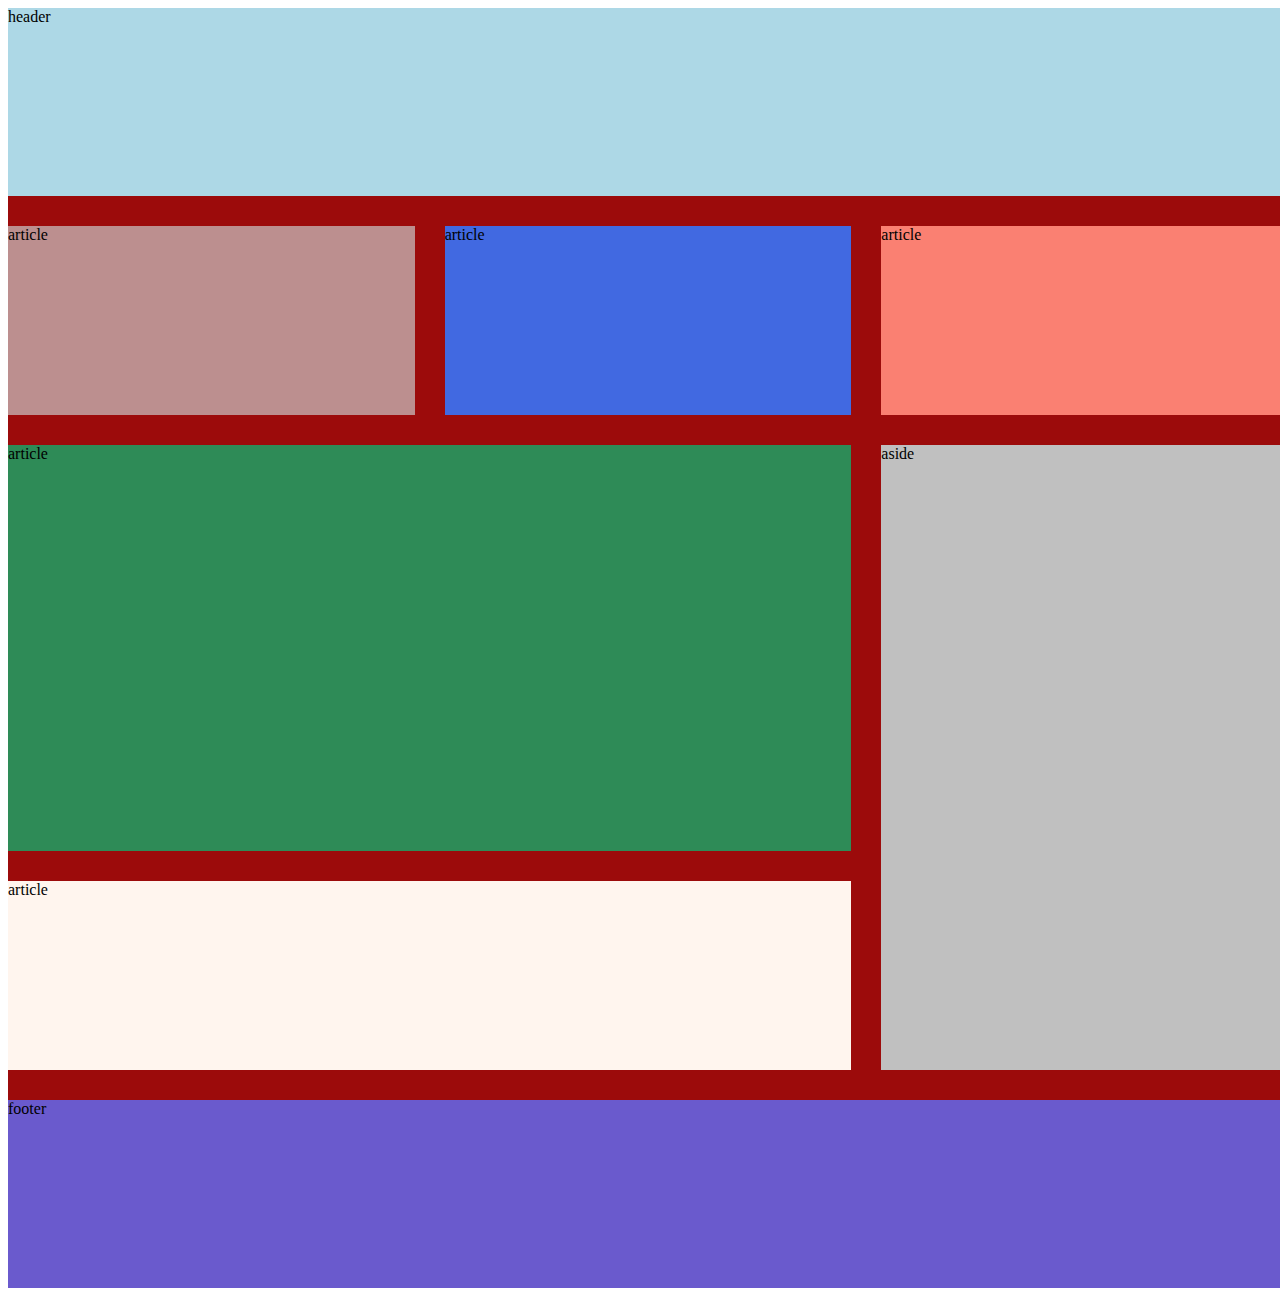
<file: index.html>
<!DOCTYPE html>
<html lang="en">
<head>
    <meta charset="UTF-8">
    <meta name="viewport" content="width=device-width, initial-scale=1.0">
    <meta http-equiv="X-UA-Compatible" content="ie=edge">
    <link rel="stylesheet" type="text/css" href="css/style.css">
    <title>CSS GRID PROV</title>
</head>
<body>
    <div class="Gridwrapper">   
        <header class="header">header</header>
        <article class="article1">article</article>
        <article class="article2">article</article>
        <article class="article3">article</article>
        <article class="article4">article</article>
        <article class="article5">article</article>
        <aside class="aside">aside</aside>
        <footer class="footer">footer</footer>
    </div>

<script src="js/script.js"></script>
</body>
</html>
</file>
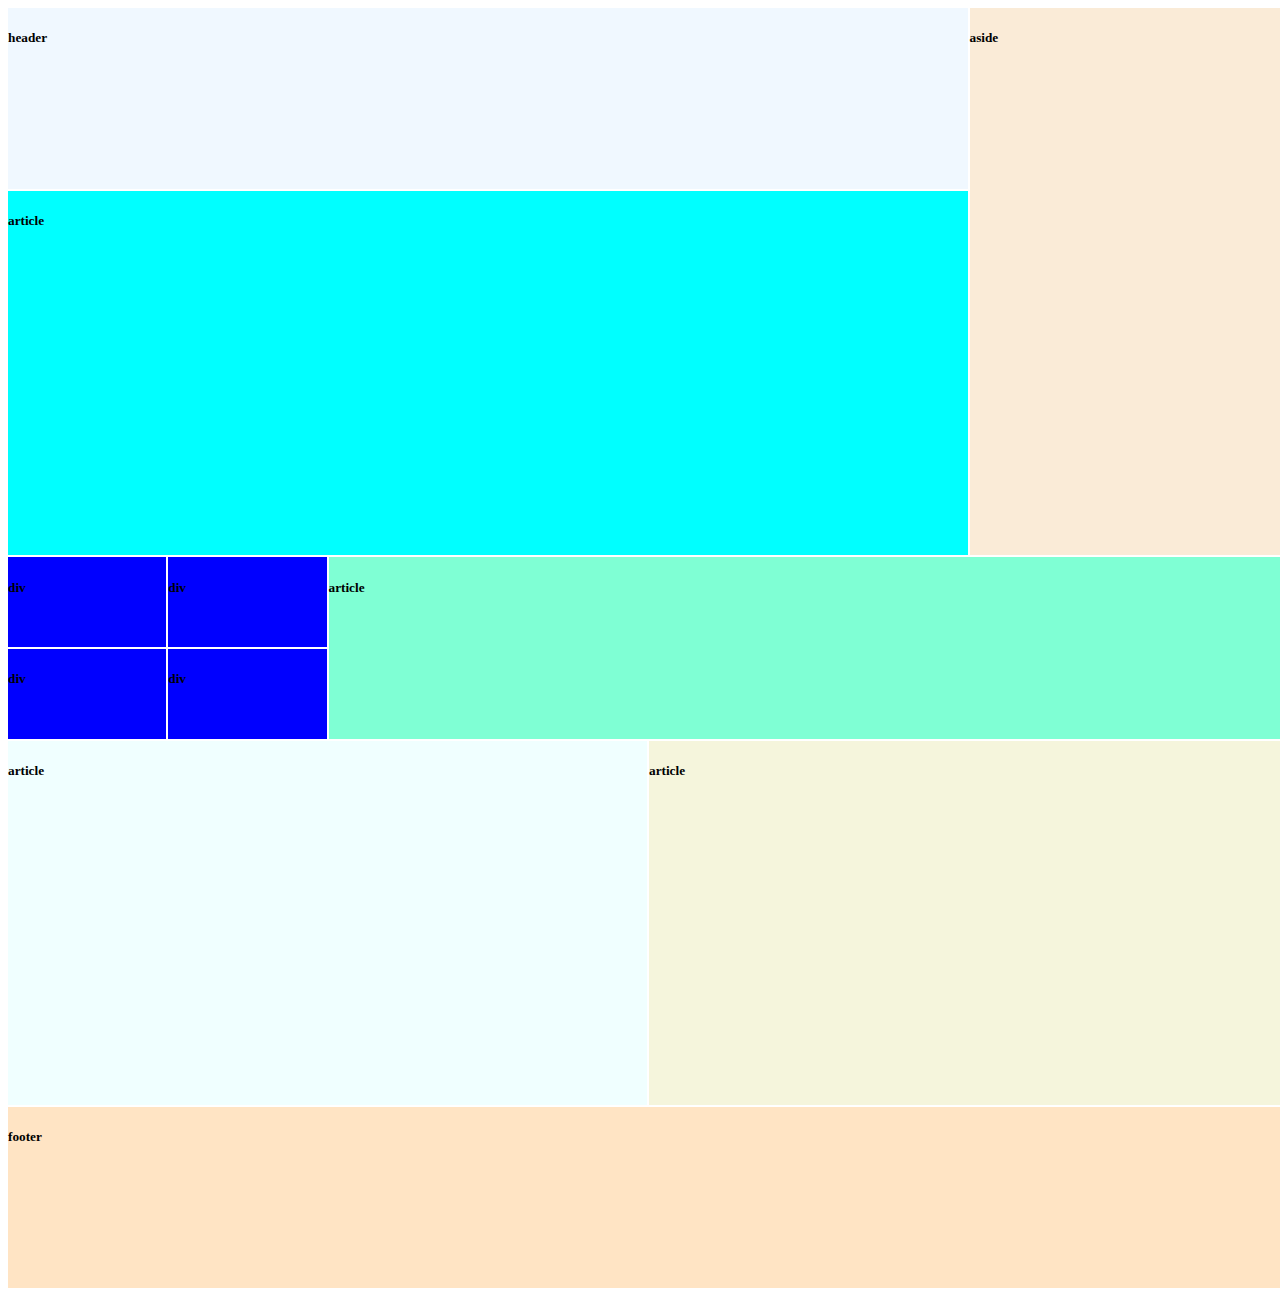
<file: index2.html>
<!DOCTYPE html>
<html lang="en">
<head>
    <meta charset="UTF-8">
    <meta name="viewport" content="width=device-width, initial-scale=1.0">
    <title>Min Eget</title>
    <link rel="stylesheet" href="css/style2.css">
</head>
<body>
    <div class="Gridwrapper">
        <header class="header"><h5>header</h5></header>
        <aside class="aside"><h5>aside</h5></aside>
        <article class="article1"><h5>article</h5></article>
        <section class="innergridwrapper">
            <div class="innerdiv"><h5>div</h5></div>
            <div class="innerdiv"><h5>div</h5></div>
            <div class="innerdiv"><h5>div</h5></div>
            <div class="innerdiv"><h5>div</h5></div>
        </section>
        <article class="article2"><h5>article</h5></article>
        <article class="article3"><h5>article</h5></article>
        <article class="article4"><h5>article</h5></article>
        <footer class="footer"><h5>footer</h5></footer>
    </div>

    
    
</body>
</html>
</file>
<file: css/style.css>
.Gridwrapper {
    display: grid;
    height: 100vw;
    width: 100vw;
    grid-template-areas: 
    "he he he"
    "a1 a2 a3"
    "a4 a4 as"
    "a4 a4 as"
    "a5 a5 as"
    "fo fo fo"
    ;
    grid-gap: 30px;
    grid-template-columns: repeat(3, 1fr);
    grid-template-rows: repeat(6, 1fr);
}

.header {
    grid-area: he;
    background: lightblue;
}

.article1 {
    grid-area: a1;
    background: rosybrown;
}

.article2 {
    grid-area: a2;
    background: royalblue;
}

.article3 {
    grid-area: a3;
    background: salmon;
}

.article4 {
    grid-area: a4;
    background: seagreen;
}

.article5 {
    grid-area: a5;
    background: seashell;
}

.aside {
    grid-area: as;
    background: silver;
}

.footer {
    grid-area: fo;
    background: slateblue;
}

.Gridwrapper {
    background: rgb(156, 11, 11);
}
</file>
<file: css/style2.css>
.Gridwrapper {
    display: grid;
    height: 100vw;
    width: 100vw;
    grid-template-areas: 
    "he he he as"
    "a1 a1 a1 as"
    "a1 a1 a1 as"
    "se a2 a2 a2"
    "a3 a3 a4 a4"
    "a3 a3 a4 a4"
    "fo fo fo fo"
    ;
    grid-gap: 2px;
    grid-template-columns: repeat(4, 1fr);
    grid-template-rows: repeat(7, 1fr);
}

.header {
    grid-area: he;
    background: aliceblue;
}

.aside {
    grid-area: as;
    background: antiquewhite;
}

.article1 {
    grid-area: a1;
    background: aqua;
}

.innergridwrapper {
    grid-area: se;
    display: grid;
    grid-template-columns: 1fr 1fr;
    grid-template-rows: 1fr 1fr;
    grid-gap: 2px;
}

.article2 {
    grid-area: a2;
    background: aquamarine;
}

.article3 {
    grid-area: a3;
    background: azure;
}

.article4 {
    grid-area: a4;
    background: beige;
}

.footer {
    grid-area: fo;
    background: bisque;
}

.innerdiv {
    background: blue;
}
</file>
